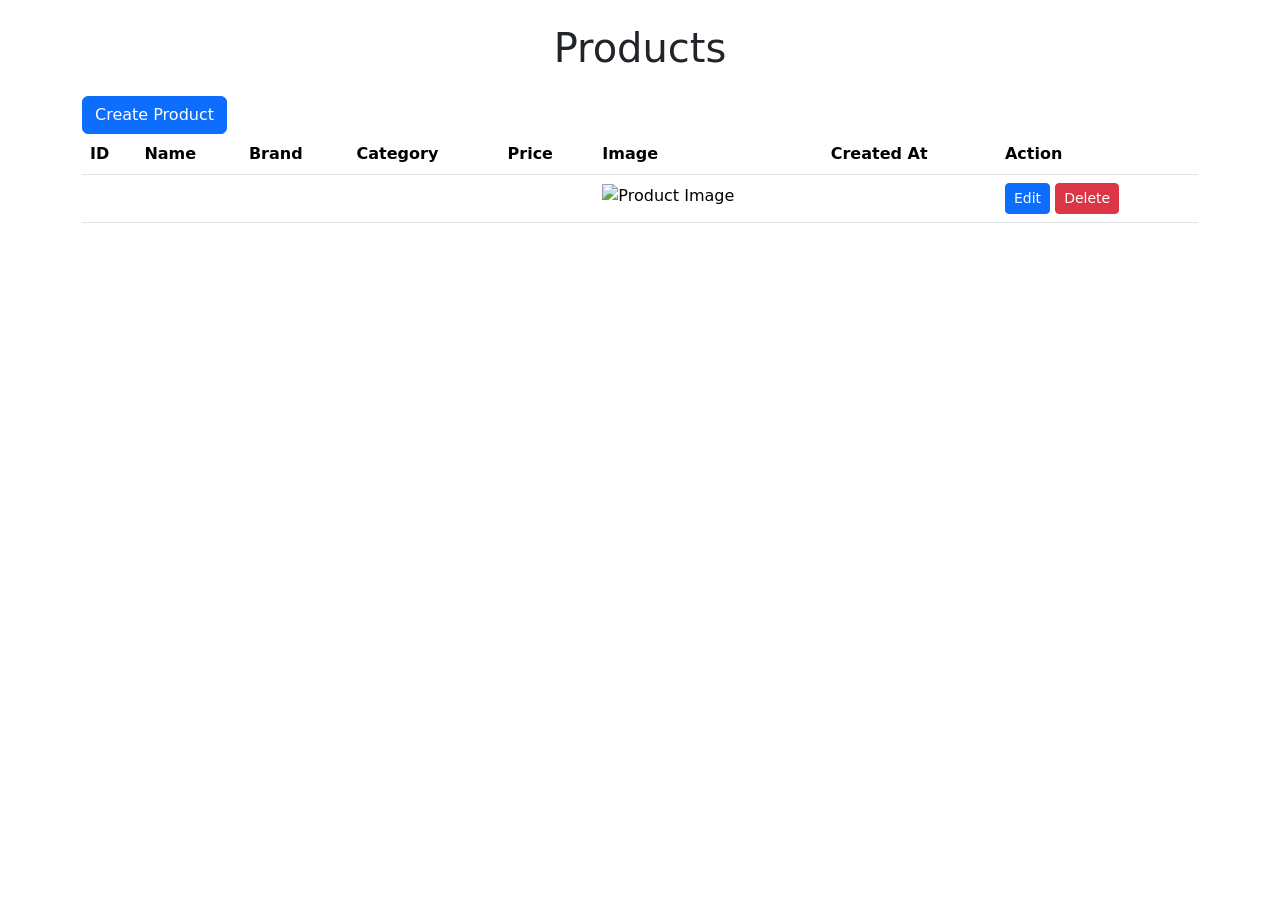
<file: BaiTap_Buoi_02/beststore/src/main/resources/templates/products/index.html>
<!DOCTYPE html>
<html lang="en">
<head>
   <meta charset="utf-8">
   <meta name="viewport" content="width=device-width, initial-scale=1">
   <title>Products demo</title>
   <link href="https://cdn.jsdelivr.net/npm/bootstrap@5.3.3/dist/css/bootstrap.min.css" rel="stylesheet" integrity="sha384-QWTKZyjpPEjISv5WaRU9OFeRpok6YctnYmDr5pNlyT2bRjXh0JMhjY6hW+ALEwIH" crossorigin="anonymous">
</head>
<body>
<div class="container">
   <h1 class="text-center my-4">Products</h1>
   <a class="btn btn-primary" href="/products/create">Create Product</a>
   <table class="table">
       <thead>
       <tr>
           <th>ID</th>
           <th>Name</th>
           <th>Brand</th>
           <th>Category</th>
           <th>Price</th>
           <th>Image</th>
           <th>Created At</th>
           <th>Action</th>
       </tr>
       </thead>
       <tbody>
       <tr th:each="product : ${products}">
           <td th:text="${product.id}"></td>
           <td th:text="${product.name}"></td>
           <td th:text="${product.brand}"></td>
           <td th:text="${product.category}"></td>
           <td th:text="${product.price + ' $'}"></td>
           <td>
               <img th:src="@{'/images/' + ${product.imageFilename}}" alt="Product Image" width="100">
           </td>
           <td th:text="${#dates.format(product.createdAt, 'yyyy-MM-dd')}"></td>
           <td style="white-space: nowrap">
               <a class="btn btn-primary btn-sm" th:href="@{/products/edit(id=${product.id})}">Edit</a>
               <a class="btn btn-danger btn-sm" th:href="@{/products/delete(id=${product.id})}" onclick="return confirm('Are you sure?')">Delete</a>
           </td>
       </tr>
       </tbody>
   </table>
</div>
<script src="https://cdn.jsdelivr.net/npm/bootstrap@5.3.3/dist/js/bootstrap.bundle.min.js" integrity="sha384-YvpcrYf0tY3lHB60NNkmXc5s9fDVZLESaAA55NDzOxhy9GkcIdslK1eN7N6jIeHz" crossorigin="anonymous"></script>
</body>
</html>
</file>
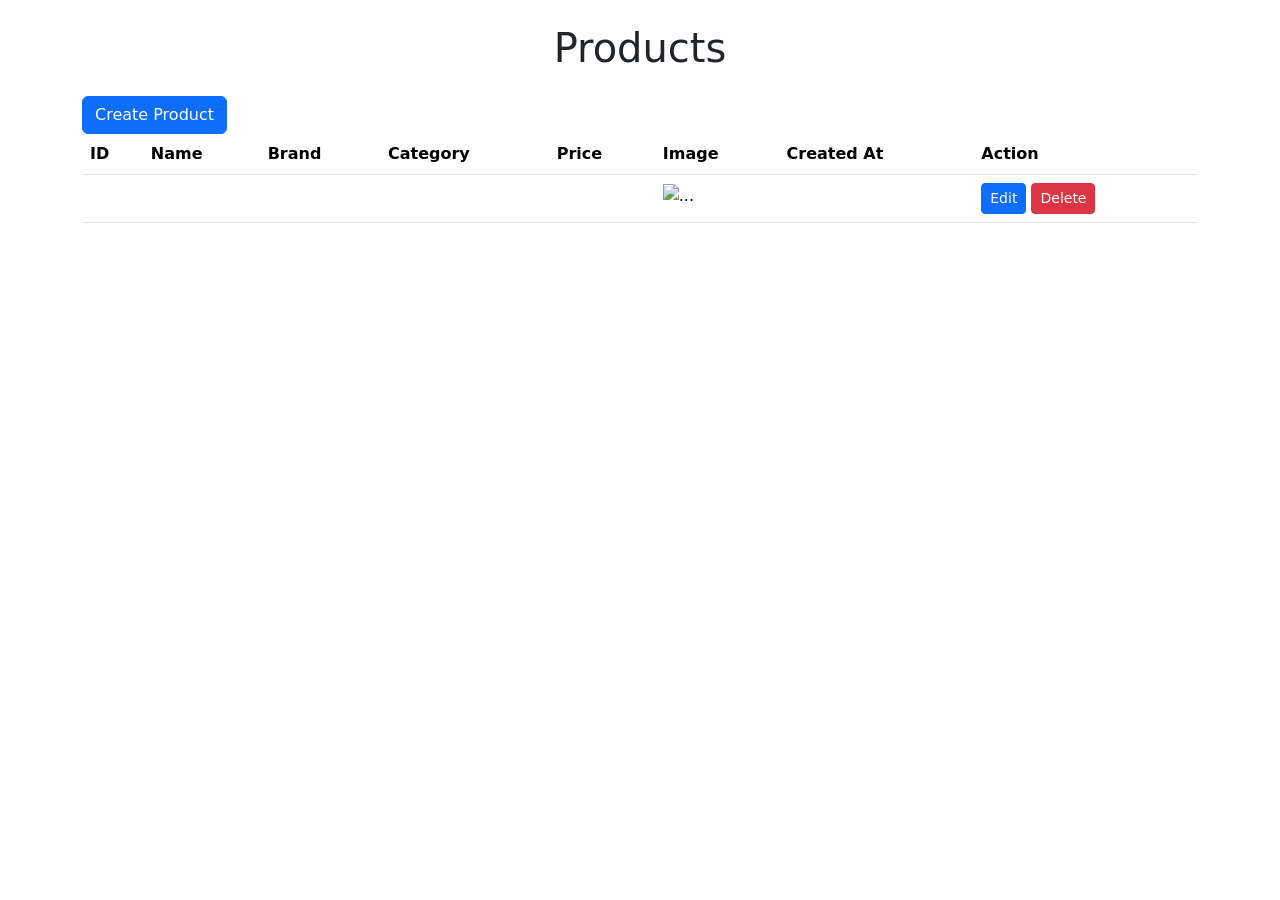
<file: BaiTapLapTrinhWeb1/beststore/beststore/src/main/resources/templates/products/index.html>
<!doctype html>
<html lang="en">
<head>
   <meta charset="utf-8">
   <meta name="viewport" content="width=device-width, initial-scale=1">
   <title>Products demo</title>
   <link href="https://cdn.jsdelivr.net/npm/bootstrap@5.3.3/dist/css/bootstrap.min.css" rel="stylesheet" integrity="sha384-QWTKZyjpPEjISv5WaRU9OFeRpok6YctnYmDr5pNlyT2bRjXh0JMhjY6hW+ALEwIH" crossorigin="anonymous">
</head>
<body>
<div class="container">
   <h1 class="text-center my-4">Products</h1>
   <a class="btn btn-primary" href="/products/create">Create Product</a>


   <table class="table">
       <thead>
       <tr>
           <th>ID</th>
           <th>Name</th>
           <th>Brand</th>
           <th>Category</th>
           <th>Price</th>
           <th>Image</th>
           <th>Created At</th>
           <th>Action</th>
       </tr>
       </thead>
       <tbody>
       <tr th:each="product : ${products}">
           <td th:text = "${product.id}"></td>
           <td th:text = "${product.name}"></td>
           <td th:text = "${product.brand}"></td>
           <td th:text = "${product.category}"></td>
           <td th:text = "@{${product.price} + '$'}"></td>
           <td>
               <img th:src="@{'/images/' + ${product.imageFilename}}" alt="..." width="100">
           </td>
           <td th:text="${product.createdAt.toString().substring(0, 10)}"></td>
           <td style="white-space: nowrap">
               <a class="btn btn-primary btn-sm" th:hrf="@{/products/edit(id=${product.id})}">Edit</a>
               <a class="btn btn-danger btn-sm" th:hrf="@{/products/edit(id=${product.id})}"  onclick="return comfirm('Are you sure?')">Delete</a>
           </td>
       </tr>
       </tbody>
   </table>
</div>
<script src="https://cdn.jsdelivr.net/npm/bootstrap@5.3.3/dist/js/bootstrap.bundle.min.js" integrity="sha384-YvpcrYf0tY3lHB60NNkmXc5s9fDVZLESaAA55NDzOxhy9GkcIdslK1eN7N6jIeHz" crossorigin="anonymous"></script>
</body>
</html>
</file>
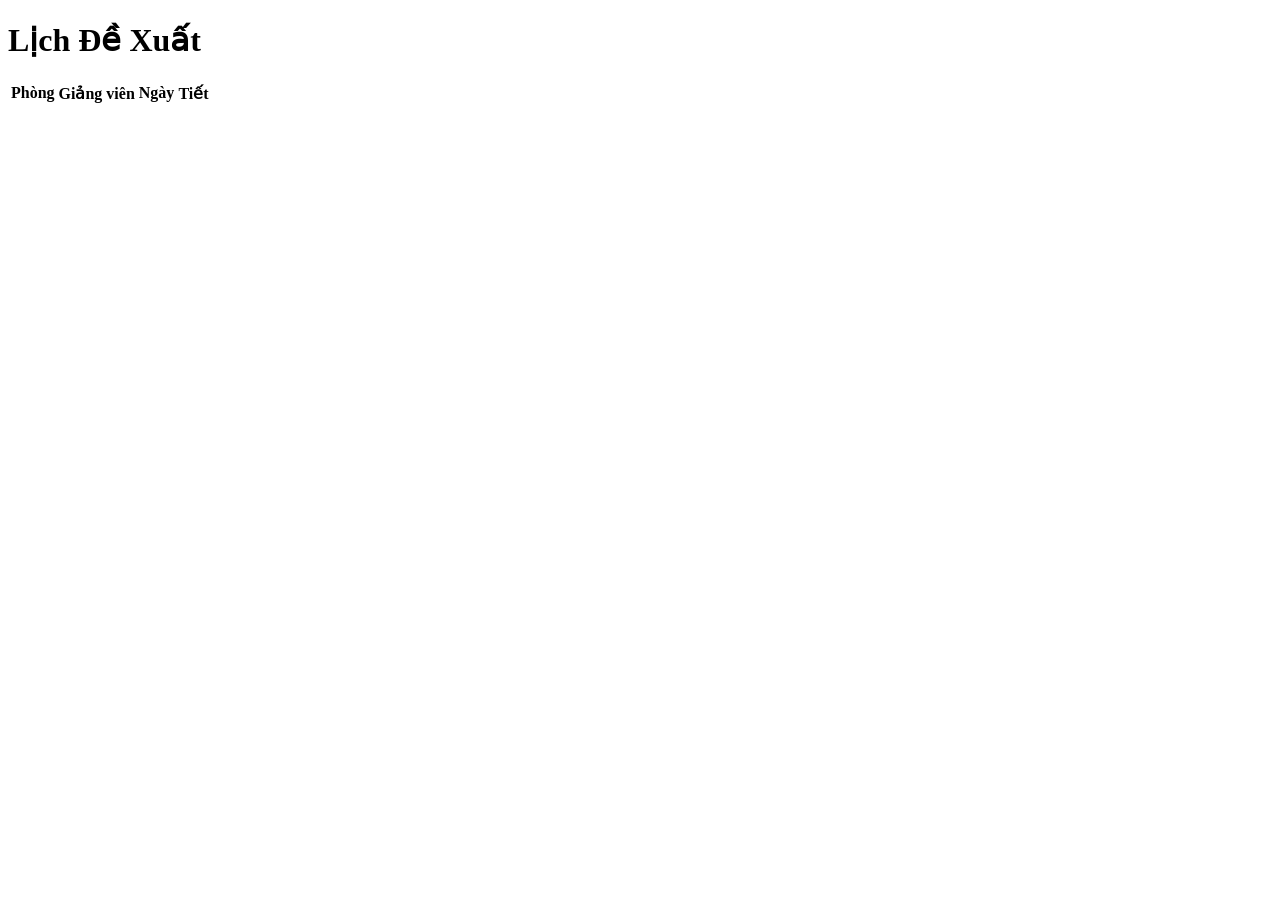
<file: DoAnKTHP/src/main/resources/templates/lichdexuat.html>
<!DOCTYPE html>
<html lang="en">
<head>
    <meta charset="UTF-8">
    <meta name="viewport" content="width=device-width, initial-scale=1.0">
    <title>Lịch Đề Xuất</title>
</head>
<body>
    <h1>Lịch Đề Xuất</h1>
    <table>
        <thead>
            <tr>
                <th>Phòng</th>
                <th>Giảng viên</th>
                <th>Ngày</th>
                <th>Tiết</th>
            </tr>
        </thead>
        <tbody>
            <tr th:each="lich : ${danhSachLichDeXuat}">
                <td th:text="${lich.phong}"></td>
                <td th:text="${lich.giangVienId}"></td>
                <td th:text="${lich.ngay}"></td>
                <td th:text="${lich.ca}"></td>
            </tr>
        </tbody>
    </table>
</body>
</html>
</file>
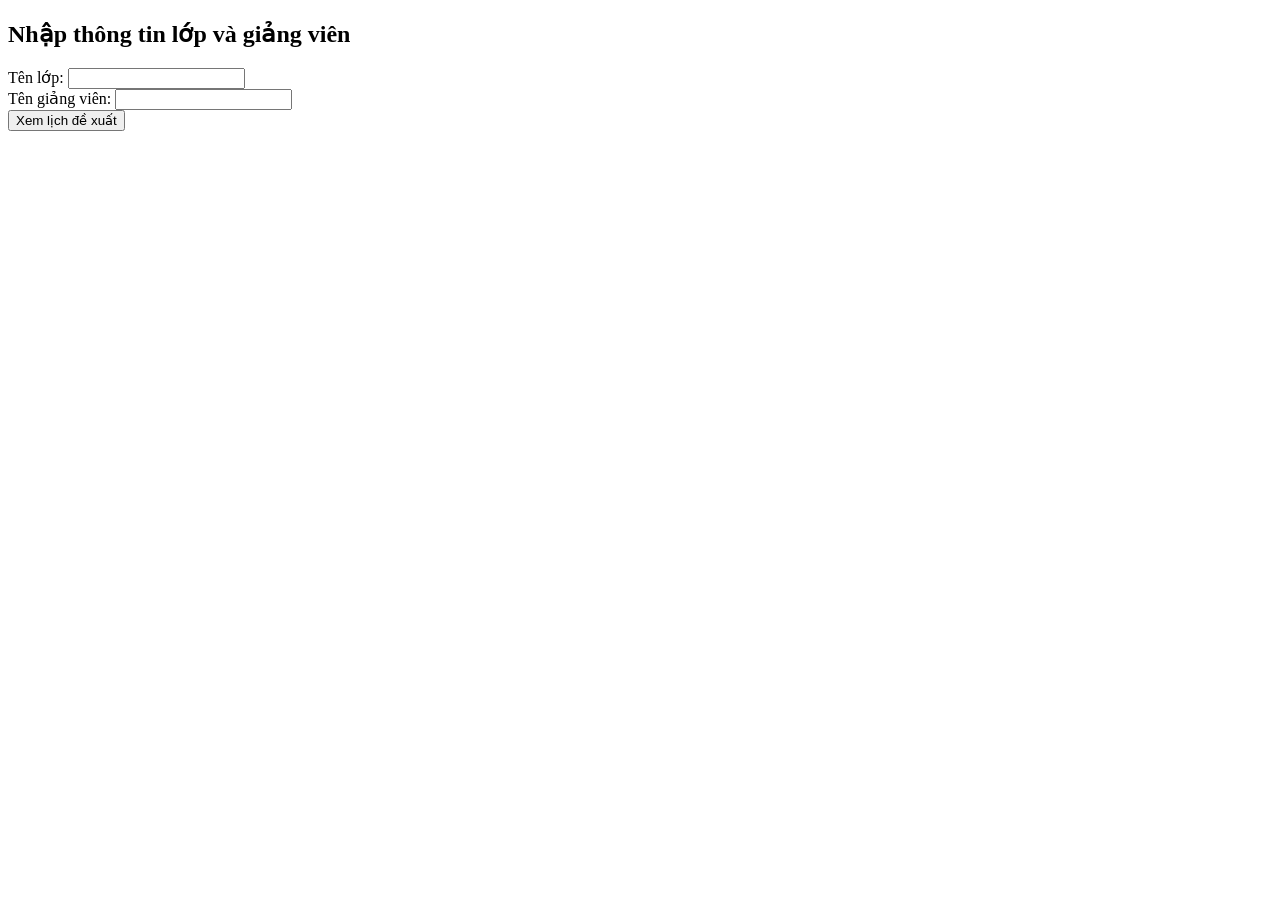
<file: DoAnKTHP/src/main/resources/templates/timlichdexuat.html>
<!DOCTYPE html>
<html lang="en">
<head>
    <meta charset="UTF-8">
    <title>Đề xuất lịch giảng dạy</title>
</head>
<body>
    <h2>Nhập thông tin lớp và giảng viên</h2>
    <form action="/dexuat-lich" method="post">
        <label for="tenLop">Tên lớp:</label>
        <input type="text" id="tenLop" name="tenLop" required><br>

        <label for="giangVienId">Tên giảng viên:</label>
        <input type="text" id="giangVienId" name="giangVienId" required><br>

        <button type="submit">Xem lịch đề xuất</button>
    </form>

    <div id="ketQuaLich">
    </div>
</body>
</html>
</file>
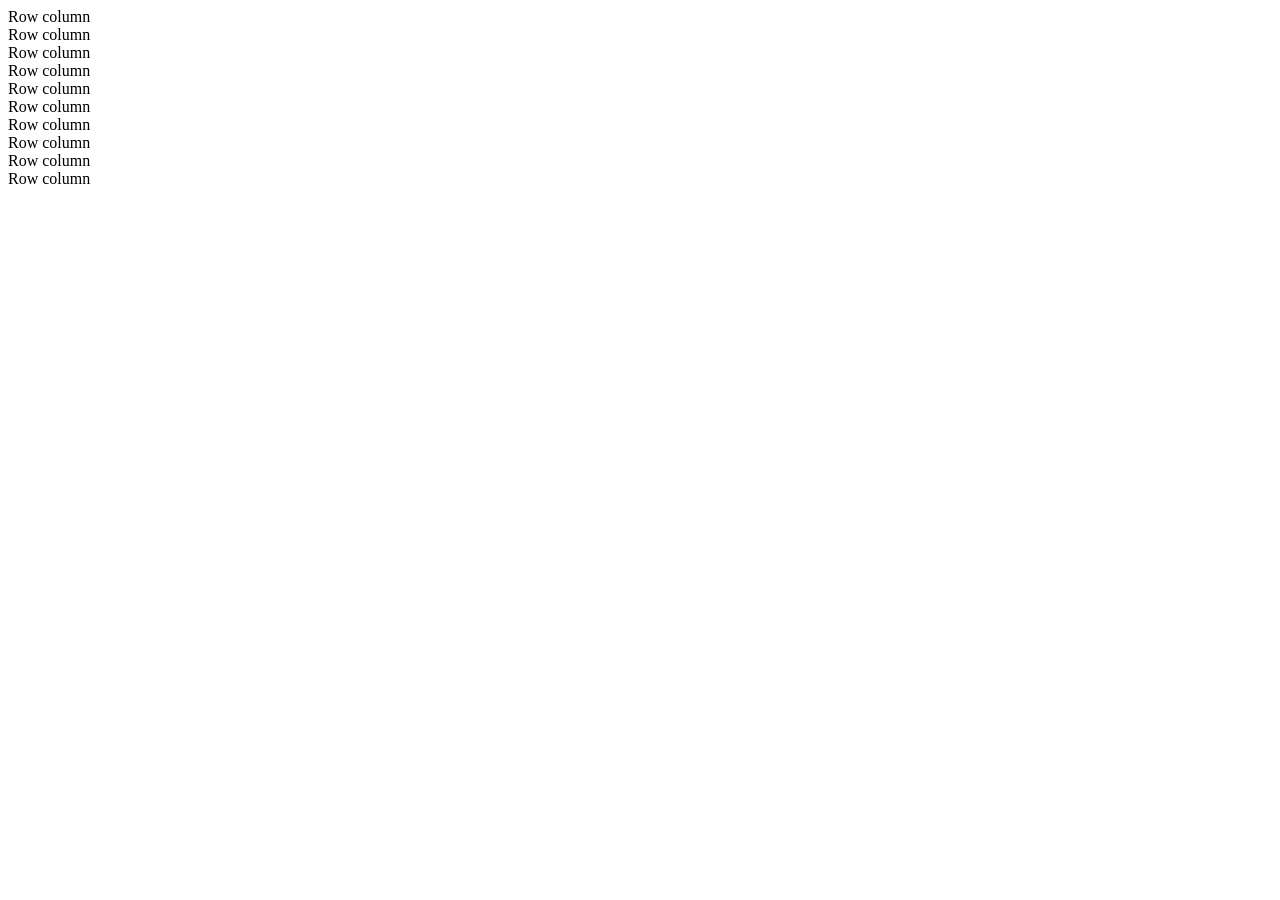
<file: Buoi09/shop/src/main/resources/templates/shop.html>
<!DOCTYPE html>
<html lang="en">
<head>
    <meta charset="UTF-8">
    <meta name="viewport" content="width=device-width, initial-scale=1.0">
    
    <title>Bai tap test shop</title>
</head>
<body>
    <div class="container text-center">
        <div class="row row-cols-2 row-cols-lg-5 g-2 g-lg-3">
          <div class="col">
            <div class="p-3">Row column</div>
          </div>
          <div class="col">
            <div class="p-3">Row column</div>
          </div>
          <div class="col">
            <div class="p-3">Row column</div>
          </div>
          <div class="col">
            <div class="p-3">Row column</div>
          </div>
          <div class="col">
            <div class="p-3">Row column</div>
          </div>
          <div class="col">
            <div class="p-3">Row column</div>
          </div>
          <div class="col">
            <div class="p-3">Row column</div>
          </div>
          <div class="col">
            <div class="p-3">Row column</div>
          </div>
          <div class="col">
            <div class="p-3">Row column</div>
          </div>
          <div class="col">
            <div class="p-3">Row column</div>
          </div>
        </div>
      </div>
</body>
</html>
</file>
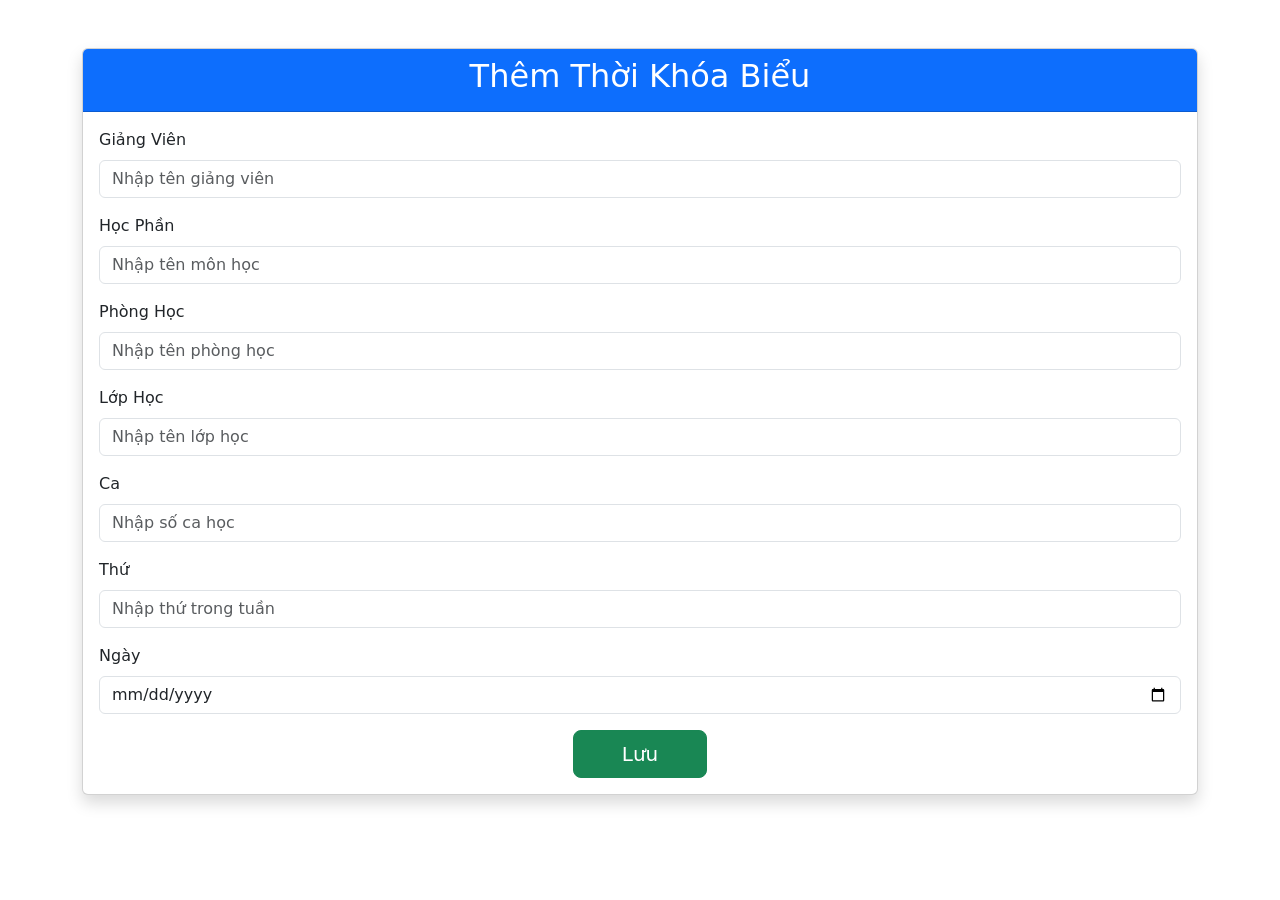
<file: DoAnKTHP/src/main/resources/templates/admin/add.html>
<!DOCTYPE html>
<html xmlns:th="http://www.thymeleaf.org" lang="en">
<head>
    <meta charset="UTF-8">
    <meta name="viewport" content="width=device-width, initial-scale=1.0">
    <title>Thêm Thời Khóa Biểu</title>
    <!-- Link Bootstrap CSS -->
    <link href="https://cdn.jsdelivr.net/npm/bootstrap@5.3.0/dist/css/bootstrap.min.css" rel="stylesheet">
</head>
<body>
<div class="container mt-5">
    <div class="card shadow">
        <div class="card-header bg-primary text-white text-center">
            <h2>Thêm Thời Khóa Biểu</h2>
        </div>
        <div class="card-body">
            <form th:action="@{/admin/lich/add}" method="post" th:object="${schedule}">
                <!-- Giảng Viên -->
                <div class="mb-3">
                    <label for="giangVien" class="form-label">Giảng Viên</label>
                    <input type="text" id="giangVien" class="form-control" th:field="*{giangVien.tenGiangVien}" placeholder="Nhập tên giảng viên" />
                </div>

                <!-- Môn Học -->
                <div class="mb-3">
                    <label for="hocPhan" class="form-label">Học Phần</label>
                    <input type="text" id="hocPhan" class="form-control" th:field="*{hocPhan.tenHocPhan}" placeholder="Nhập tên môn học" required />
                </div>

                <!-- Phòng Học -->
                <div class="mb-3">
                    <label for="phong" class="form-label">Phòng Học</label>
                    <input type="text" id="phong" class="form-control" th:field="*{phong.tenPhong}" placeholder="Nhập tên phòng học" required />
                </div>

                <!-- Lớp Học -->
                <div class="mb-3">
                    <label for="lopHoc" class="form-label">Lớp Học</label>
                    <input type="text" id="lopHoc" class="form-control" th:field="*{lopHoc.tenLop}" placeholder="Nhập tên lớp học" required />
                </div>

                <!-- Ca -->
                <div class="mb-3">
                    <label for="ca" class="form-label">Ca</label>
                    <input type="number" id="ca" class="form-control" th:field="*{ca}" placeholder="Nhập số ca học" required />
                </div>

                <!-- Thứ -->
                <div class="mb-3">
                    <label for="thu" class="form-label">Thứ</label>
                    <input type="number" id="thu" class="form-control" th:field="*{thu}" placeholder="Nhập thứ trong tuần" required />
                </div>

                <!-- Ngày -->
                <div class="mb-3">
                    <label for="ngay" class="form-label">Ngày</label>
                    <input type="date" id="ngay" class="form-control" th:field="*{ngay}" required />
                </div>

                <!-- Nút lưu -->
                <div class="text-center">
                    <button type="submit" class="btn btn-success btn-lg px-5">Lưu</button>
                </div>
            </form>
        </div>
    </div>
</div>

<!-- Link Bootstrap JS -->
<script src="https://cdn.jsdelivr.net/npm/bootstrap@5.3.0/dist/js/bootstrap.bundle.min.js"></script>
</body>
</html>
</file>
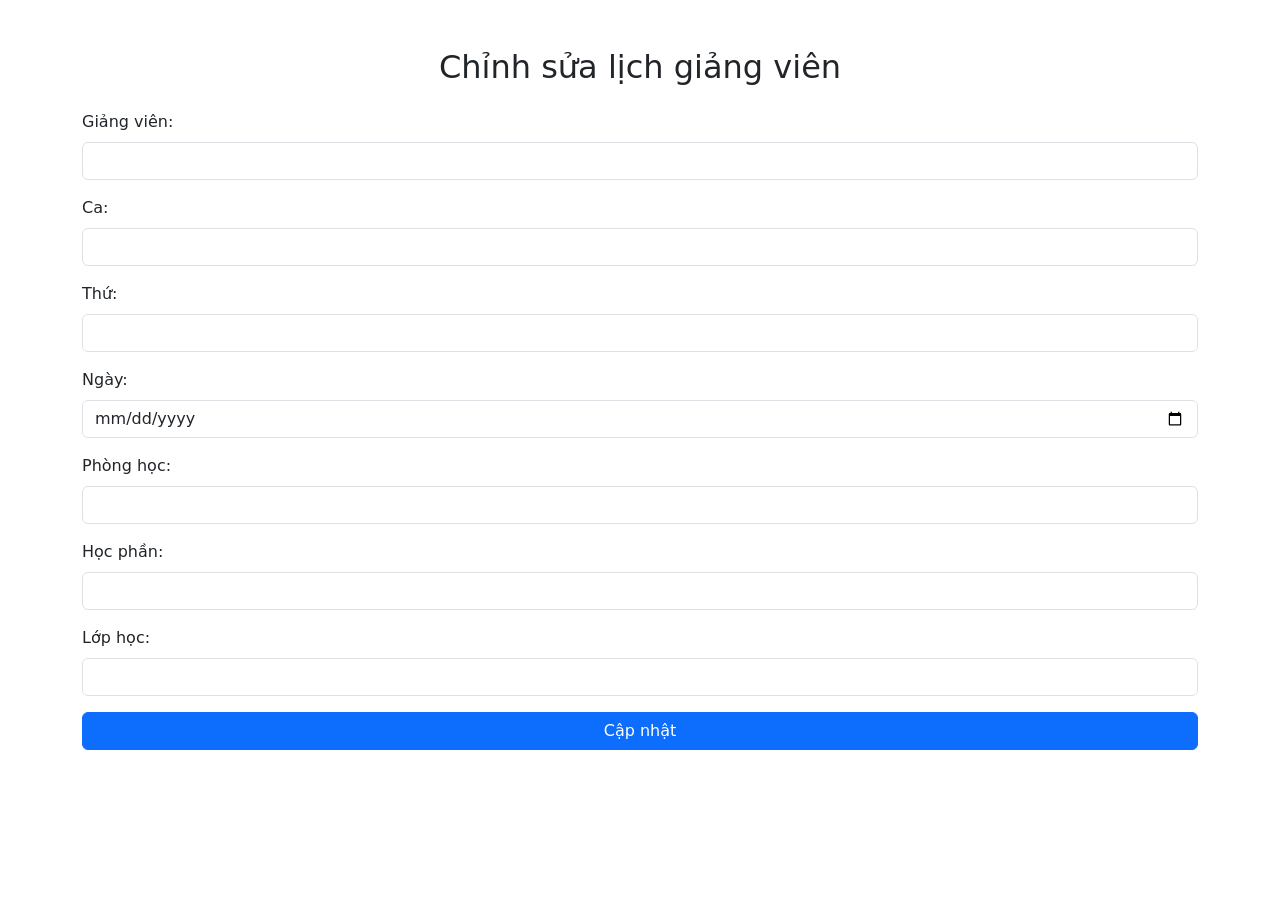
<file: DoAnKTHP/src/main/resources/templates/admin/edit.html>
<!DOCTYPE html>
<html xmlns:th="http://www.thymeleaf.org">
<head>
    <title>Chỉnh sửa lịch giảng viên</title>
    <!-- Thêm liên kết đến Bootstrap 5 từ CDN -->
    <link href="https://cdn.jsdelivr.net/npm/bootstrap@5.3.0-alpha1/dist/css/bootstrap.min.css" rel="stylesheet" />
</head>
<body>
    <div class="container mt-5">
        <h2 class="text-center mb-4">Chỉnh sửa lịch giảng viên</h2>
        <form th:action="@{/admin/lich/edit/{id}(id=${schedule.id})}" th:object="${schedule}" method="POST">
            <input type="hidden" name="_method" value="PUT" />
            <!-- Giảng viên -->
            <div class="mb-3">
                <label for="giangVien" class="form-label">Giảng viên:</label>
                <input type="text" th:field="*{giangVien.tenGiangVien}" class="form-control" required />
            </div>

            <!-- Ca -->
            <div class="mb-3">
                <label for="ca" class="form-label">Ca:</label>
                <input type="number" th:field="*{ca}" id="ca" class="form-control" required />
            </div>

            <!-- Thứ -->
            <div class="mb-3">
                <label for="thu" class="form-label">Thứ:</label>
                <input type="number" th:field="*{thu}" id="thu" class="form-control" required />
            </div>

            <!-- Ngày -->
            <div class="mb-3">
                <label for="ngay" class="form-label">Ngày:</label>
                <input type="date" th:field="*{ngay}" id="ngay" class="form-control" required />
            </div>

            <!-- Phòng học -->
            <div class="mb-3">
                <label for="phong" class="form-label">Phòng học:</label>
                <input type="text" th:field="*{phong.tenPhong}" class="form-control" required />
            </div>

            <!-- Học phần -->
            <div class="mb-3">
                <label for="hocPhan" class="form-label">Học phần:</label>
                <input type="text" th:field="*{hocPhan.tenHocPhan}" class="form-control" required />
            </div>

            <!-- Lớp học -->
            <div class="mb-3">
                <label for="lopHoc" class="form-label">Lớp học:</label>
                <input type="text" th:field="*{lopHoc.tenLop}" class="form-control" required />
            </div>

            <button type="submit" class="btn btn-primary w-100">Cập nhật</button>
        </form>
    </div>

    <!-- Thêm script Bootstrap -->
    <script src="https://cdn.jsdelivr.net/npm/bootstrap@5.3.0-alpha1/dist/js/bootstrap.bundle.min.js"></script>
</body>
</html>
</file>
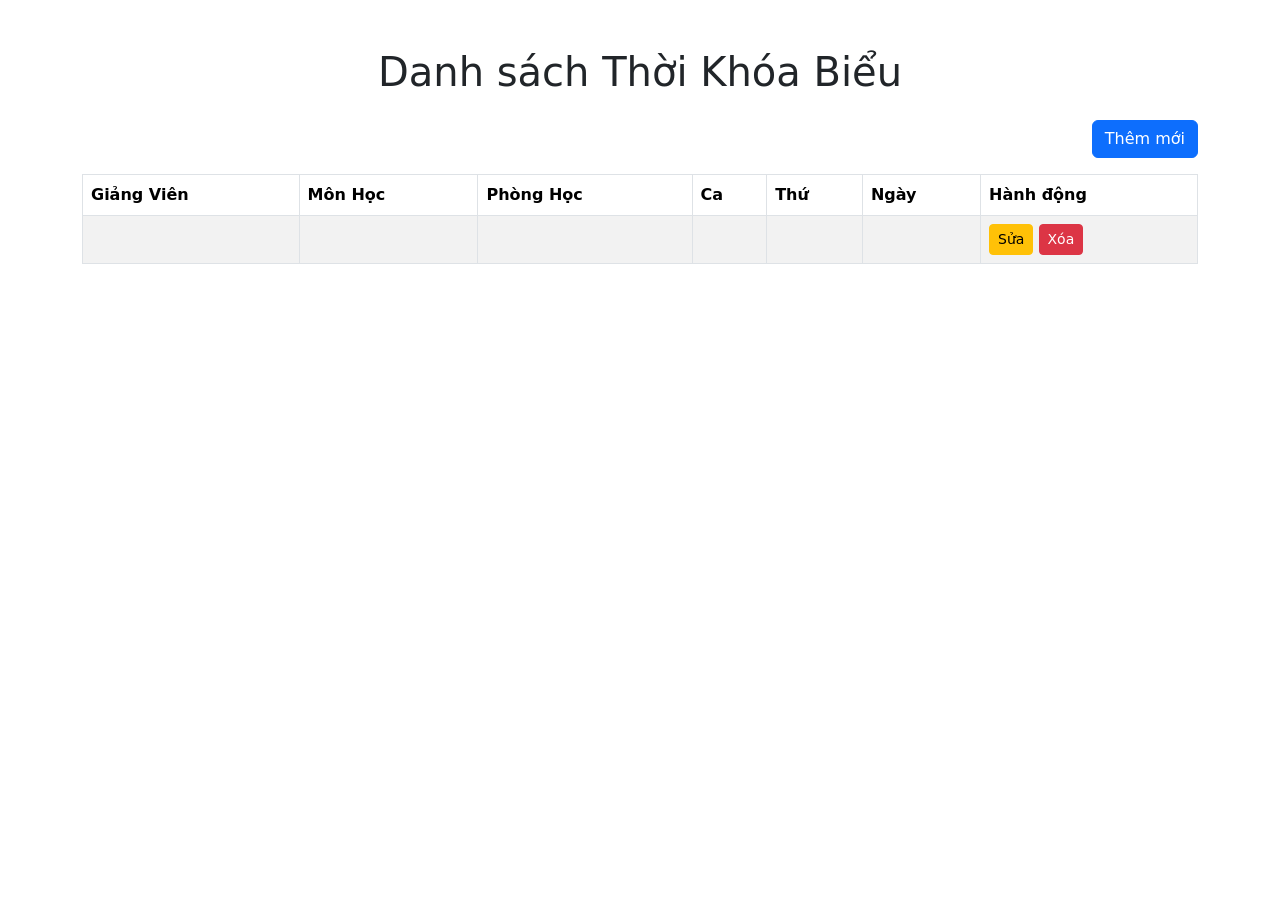
<file: DoAnKTHP/src/main/resources/templates/admin/list.html>
<!DOCTYPE html>
<html xmlns:th="http://www.thymeleaf.org">
<head>
    <meta charset="UTF-8">
    <meta name="viewport" content="width=device-width, initial-scale=1.0">
    <title>Danh sách thời khóa biểu</title>
    <!-- Thêm Bootstrap từ CDN -->
    <link href="https://cdn.jsdelivr.net/npm/bootstrap@5.3.0-alpha1/dist/css/bootstrap.min.css" rel="stylesheet">
    <script src="https://cdn.jsdelivr.net/npm/@popperjs/core@2.11.6/dist/umd/popper.min.js"></script>
    <script src="https://cdn.jsdelivr.net/npm/bootstrap@5.3.0-alpha1/dist/js/bootstrap.min.js"></script>
    <script>
        // Hàm xác nhận xóa
        function confirmDelete(event) {
            event.preventDefault(); // Ngừng hành động mặc định của liên kết
            if (confirm("Bạn chắc chắn muốn xóa dữ liệu này?")) {
                // Nếu người dùng xác nhận, thực hiện xóa
                window.location.href = event.target.getAttribute('href');
            }
        }
    </script>
</head>
<body>
<div class="container mt-5">
    <h1 class="text-center mb-4">Danh sách Thời Khóa Biểu</h1>

    <!-- Nút thêm mới -->
    <div class="mb-3 text-end">
        <a href="#" th:href="@{/admin/lich/add}" class="btn btn-primary">Thêm mới</a>
    </div>

    <!-- Bảng hiển thị thời khóa biểu -->
    <table class="table table-bordered table-striped">
        <thead class="thead-dark">
            <tr>
                <th>Giảng Viên</th>
                <th>Môn Học</th>
                <th>Phòng Học</th>
                <th>Ca</th>
                <th>Thứ</th>
                <th>Ngày</th>
                <th>Hành động</th>
            </tr>
        </thead>
        <tbody>
            <tr th:each="schedule : ${schedules}">
                <td th:text="${schedule.giangVien.tenGiangVien}"></td>
                <td th:text="${schedule.hocPhan.tenHocPhan}"></td>
                <td th:text="${schedule.phong.tenPhong}"></td>
                <td th:text="${schedule.ca}"></td>
                <td th:text="${schedule.thu}"></td>
                <td th:text="${schedule.ngay}"></td>
                <td>
                    <a th:href="@{/admin/lich/edit/{id}(id=${schedule.id})}" class="btn btn-warning btn-sm">Sửa</a>
                    
                    <!-- Nút xóa với xác nhận -->
                    <a href="#" th:href="@{/admin/lich/delete/{id}(id=${schedule.id})}" class="btn btn-danger btn-sm" onclick="confirmDelete(event)">Xóa</a>
                </td>
            </tr>
        </tbody>
    </table>
</div>

</body>
</html>
</file>
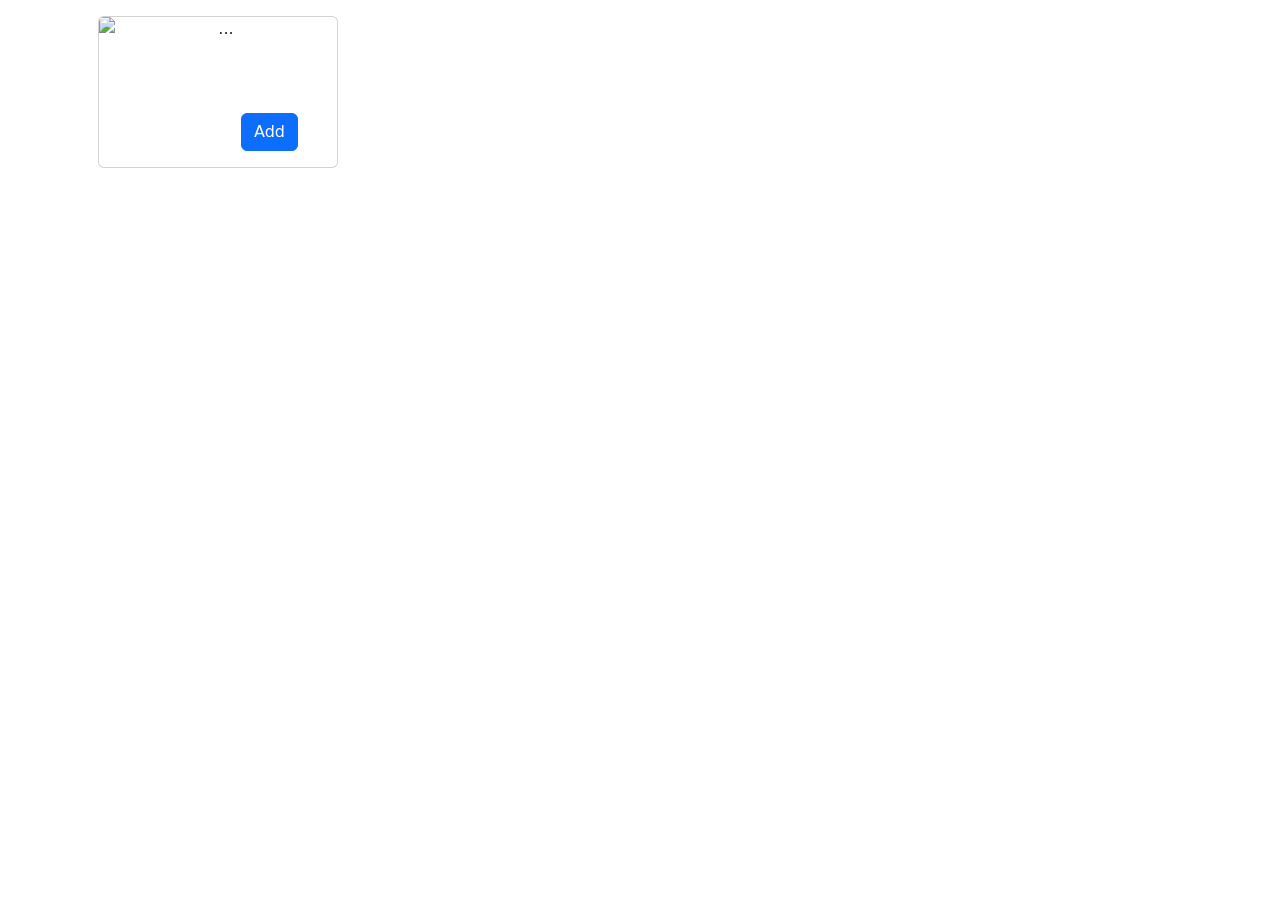
<file: Buoi09/shop/src/main/resources/templates/products/product.html>
<!DOCTYPE html>
<html lang="en">
  <head>
    <meta charset="UTF-8" />
    <meta name="viewport" content="width=device-width, initial-scale=1.0" />
    <link
      href="https://cdn.jsdelivr.net/npm/bootstrap@5.3.3/dist/css/bootstrap.min.css"
      rel="stylesheet"
      integrity="sha384-QWTKZyjpPEjISv5WaRU9OFeRpok6YctnYmDr5pNlyT2bRjXh0JMhjY6hW+ALEwIH"
      crossorigin="anonymous"
    />

    <title>Bai tap test shop</title>
  </head>
  <body>
    <div class="container text-center" >
      <div class="row row-cols-2 row-cols-lg-5 g-2 g-lg-3">
        <div th:each="product : ${products}">
          <div class="col">
            <div class="p-3">
                <div class="card" style="width: 15rem;">
                    <img th:src="@{'/images/' + ${product.imageFilename}}" class="card-img-top" alt="...">
                    <div class="card-body">
                        <h5 class="card-title" th:text="${product.name}"></h5>
                        <p class="card-text" th:text="${product.description}"></p>
                        <div class="d-inline-flex gap-1 align-items-start">
                            <i class="bi bi-star-fill text-warning"></i>
                            <i class="bi bi-star-fill text-warning"></i>
                            <i class="bi bi-star-fill text-warning"></i>
                            <i class="bi bi-star-fill text-warning"></i>
                            <i class="bi bi-star-half text-warning"></i>
                        </div>
                        <div class="d-flex justify-content-between align-items-center mt-3">
                            <div class="col" th:text="${product.price + ' $'}"></div>
                            <div class="col"><a href="#" class="btn btn-primary">Add</a></div>
                        </div>
                    </div>
                </div>
            </div>
        </div>
        </div>
      </div>
    </div>
  </body>
  <script
    src="https://cdn.jsdelivr.net/npm/bootstrap@5.3.3/dist/js/bootstrap.bundle.min.js"
    integrity="sha384-YvpcrYf0tY3lHB60NNkmXc5s9fDVZLESaAA55NDzOxhy9GkcIdslK1eN7N6jIeHz"
    crossorigin="anonymous"
  ></script>
</html>
</file>
